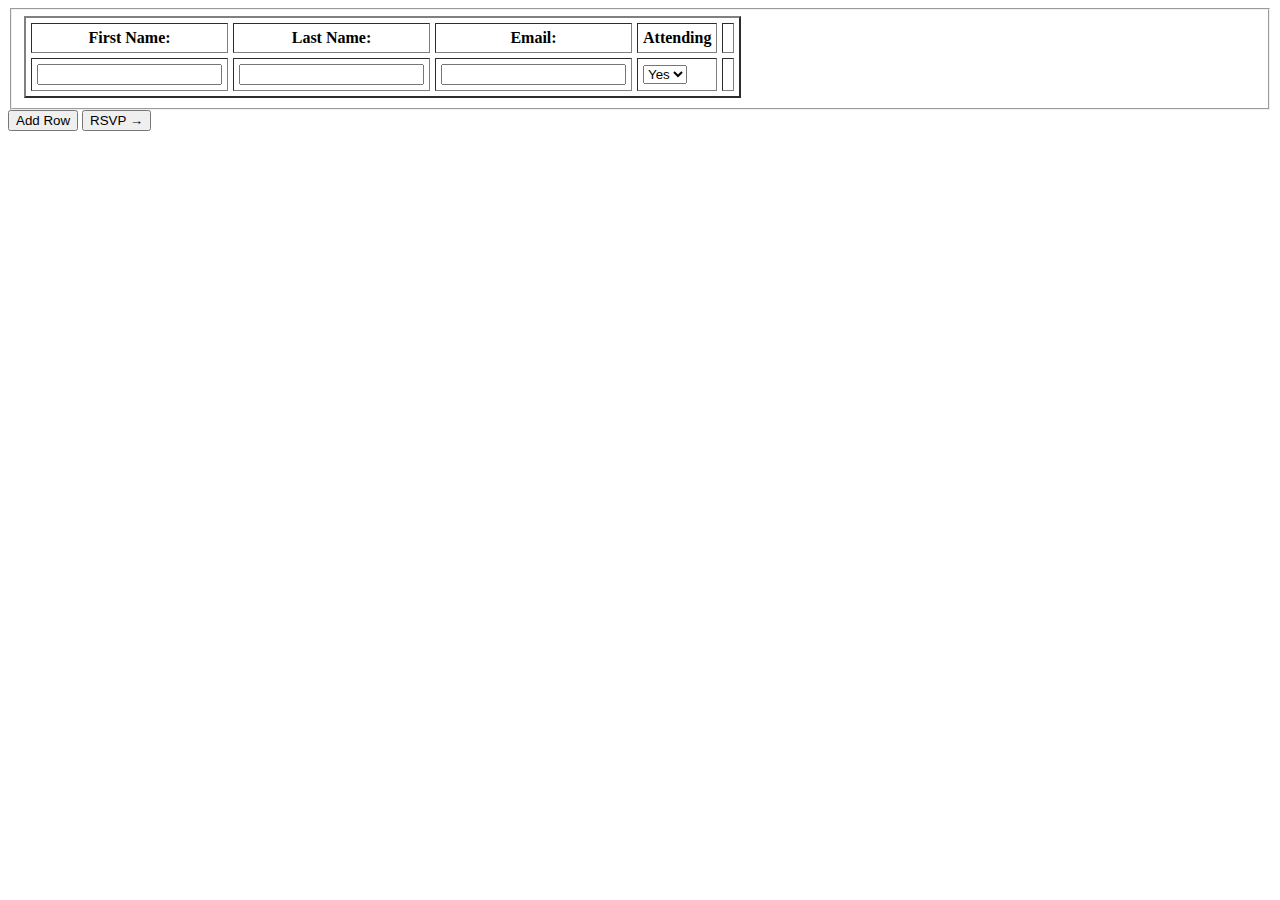
<file: accomodation.html>
<body>


<form action="/rsvp" method="post" accept-charset="utf-8" id="rsvp_form" class="rsvps">
<fieldset id="rsvp_fields">
	<table border="2" cellspacing="5" cellpadding="5" id="rsvp_table">
		<tr>
			<th>First Name:</th>
			<th>Last Name:</th>
			<th>Email:</th>
			<th>Attending</th>
			<th></th>
		</tr>
		<tr id="row0">
			<td><input type="text" name="data[0][first_name]" value="" id="first_name0" /></td>
			<td><input type="text" name="data[0][last_name]" value="" id="last_name0" /></td>
			<td><input type="text" name="data[0][email]" value="" id="email0" /></td>
			<td>
				<select name="data[0][attending]" id="attending1">
					<option value="1" class="attendingyes">Yes</option>
					<option value="0" class="attendingno">No</option>
				</select>
			</td>
			<td id="removetd"></td>
		</tr>
	</table>
</fieldset>
<div id="formbuttons">
	<input type="button" name="Add Row" value="Add Row" id="addrow" class="buttons" />
	<input type="submit" value="RSVP &rarr;" id="rsvpadd" class="buttons"/>
</div>
</form>
</body>
</file>
